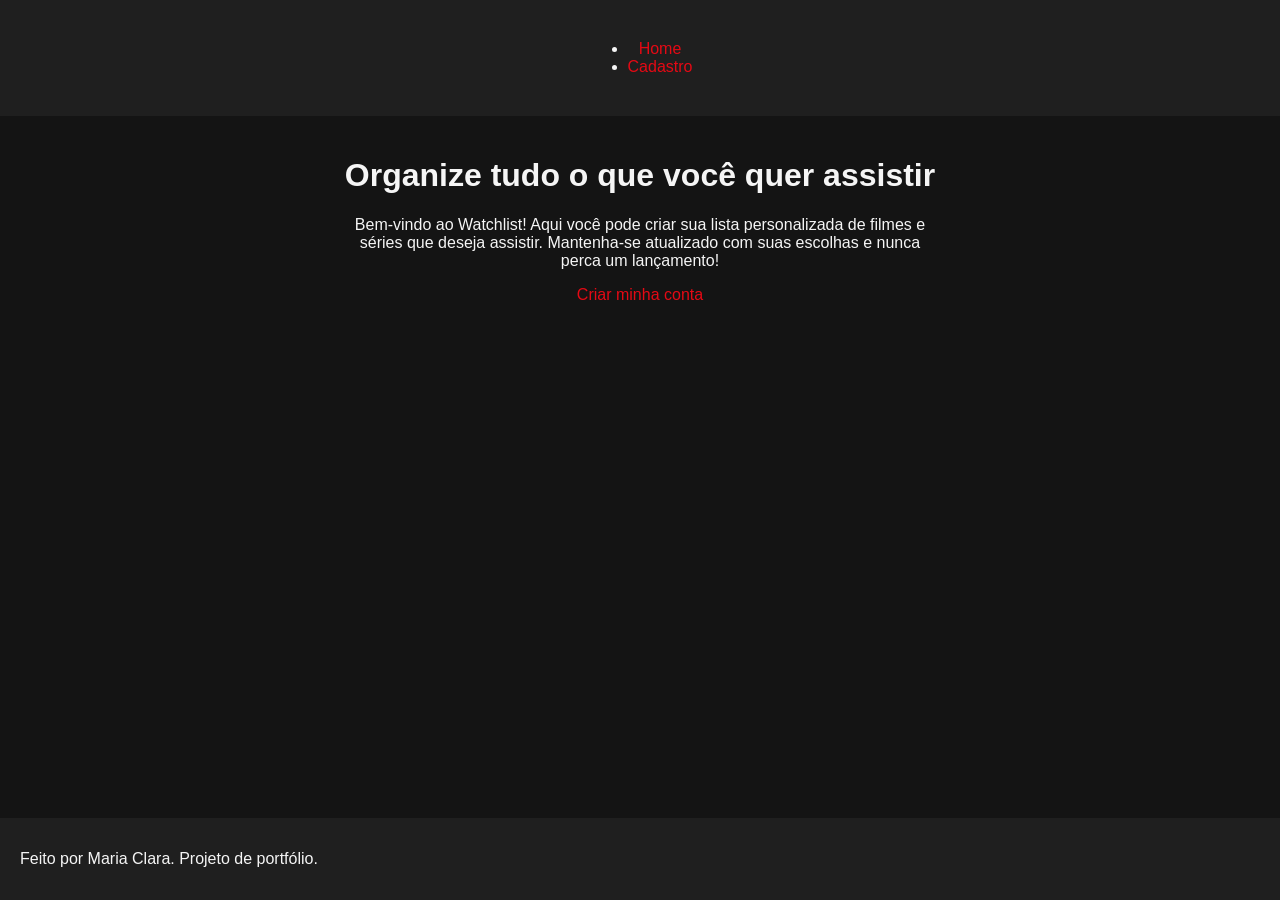
<file: index.html>
<!DOCTYPE html>
<html lang="pt-br">
<head>
    <meta charset="UTF-8">
    <meta name="viewport" content="width=device-width, initial-scale=1.0">
    <title>Watchlist</title>
    <link rel="stylesheet" href="style.css"
    
</head>
<body>
    
<header>
<nav>
    <ul>
        <li><a href="index.html">Home</a></li>
        <li><a href="cadastro.html">Cadastro</a></li>
    </ul>
</nav>
</header>

<main>
    <h1>Organize tudo o que você quer assistir</h1>
    <p>Bem-vindo ao Watchlist! Aqui você pode criar sua lista personalizada de filmes e séries que deseja assistir.
        Mantenha-se atualizado com suas escolhas e nunca perca um lançamento!</p>
    <a href="cadastro.html">Criar minha conta</a>
</main>

<footer>
    <p>Feito por Maria Clara. Projeto de portfólio.</p>
</footer>
</body>
</html>
</file>
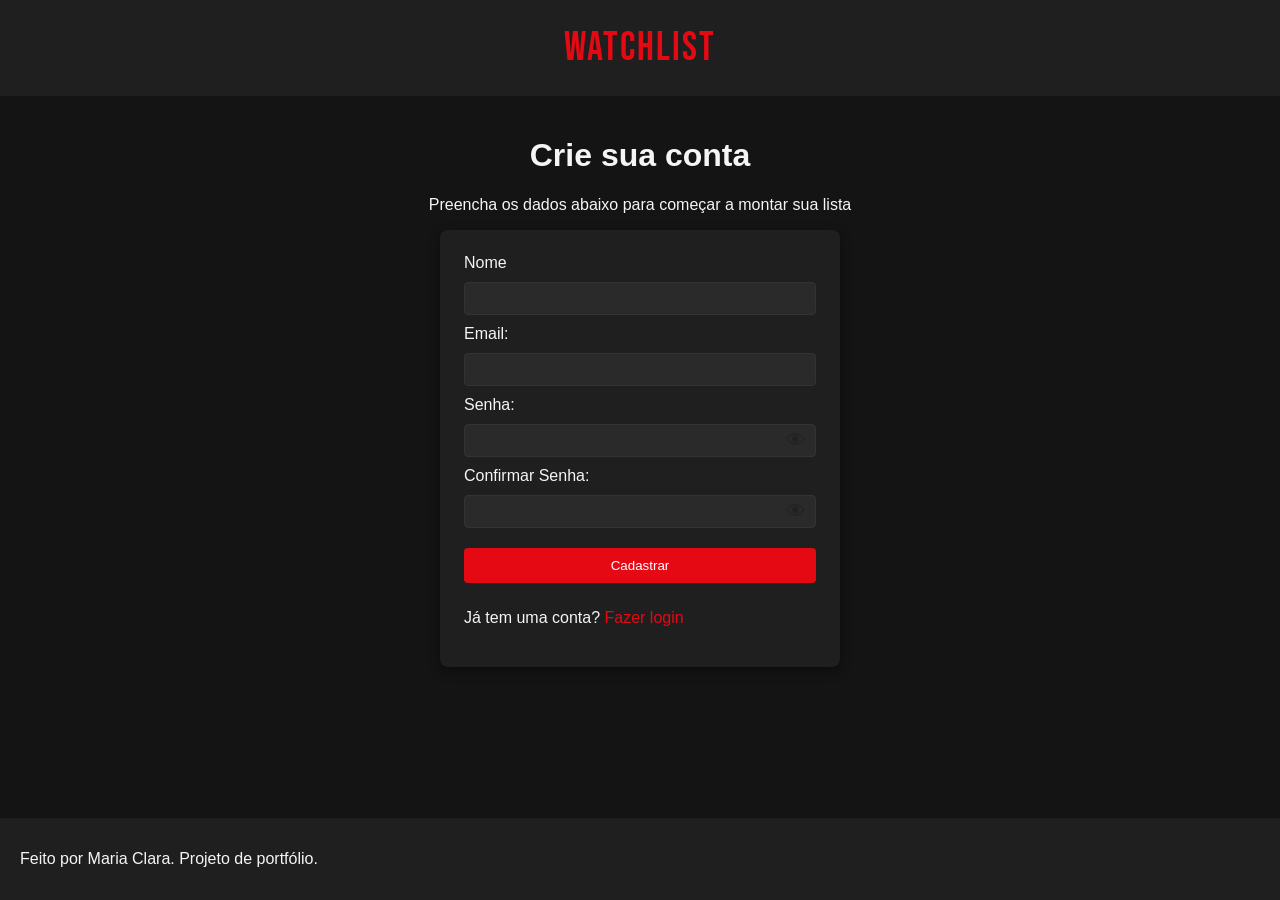
<file: cadastro.html>
<!DOCTYPE html>
<html lang="pt-br">
<head>
    <meta charset="UTF-8">
    <meta name="viewport" content="width=device-width, initial-scale=1.0">
    <title>Cadastro</title>
    <link rel="stylesheet" href="style.css">
    <link rel="preconnect" href="https://fonts.googleapis.com">
<link rel="preconnect" href="https://fonts.gstatic.com" crossorigin>
<link href="https://fonts.googleapis.com/css2?family=Bebas+Neue&display=swap" rel="stylesheet">
    
</head>

<body>
    
    <header>
        <nav class = "logo">
            
            <a href="index.html">WatchList</a>
        </nav>
    </header>
    <main>
        <h1>
            Crie sua conta
        </h1>
        <p>
            Preencha os dados abaixo para começar a montar sua lista
        </p>

        <form id="form-cadastro"> 
            
            <label for="nome">Nome</label>
            <input type="text" id="nome" name="nome" required>

            <label for="email">Email:</label>
            <input type="email" id="email" name="email" required>
            
                <label for="senha">Senha:</label>
                <div class="campo-senha">
                    <input type="password" id="senha" name="senha" required>
                    <button type="button" class="olho" id="ver-senha">👁</button>
                </div>

                <label for="confirmar-senha">Confirmar Senha:</label>
                <div class="campo-senha">
                    <input type="password" id="confirmar-senha" name="confirmar-senha" required>
                    <button type="button" class="olho" id="ver-confirmar-senha">👁</button>
                </div>
            
            <p id="mensagem"></p>
            
            <button type="submit">Cadastrar</button>
            <p>Já tem uma conta? <a href="login.html">Fazer login</a></p>

        </form>
    </main>
    <footer>
        <p>Feito por Maria Clara. Projeto de portfólio.</p>
    </footer>
    <script src="cadastro.js"></script>
</body>
</html>
</file>
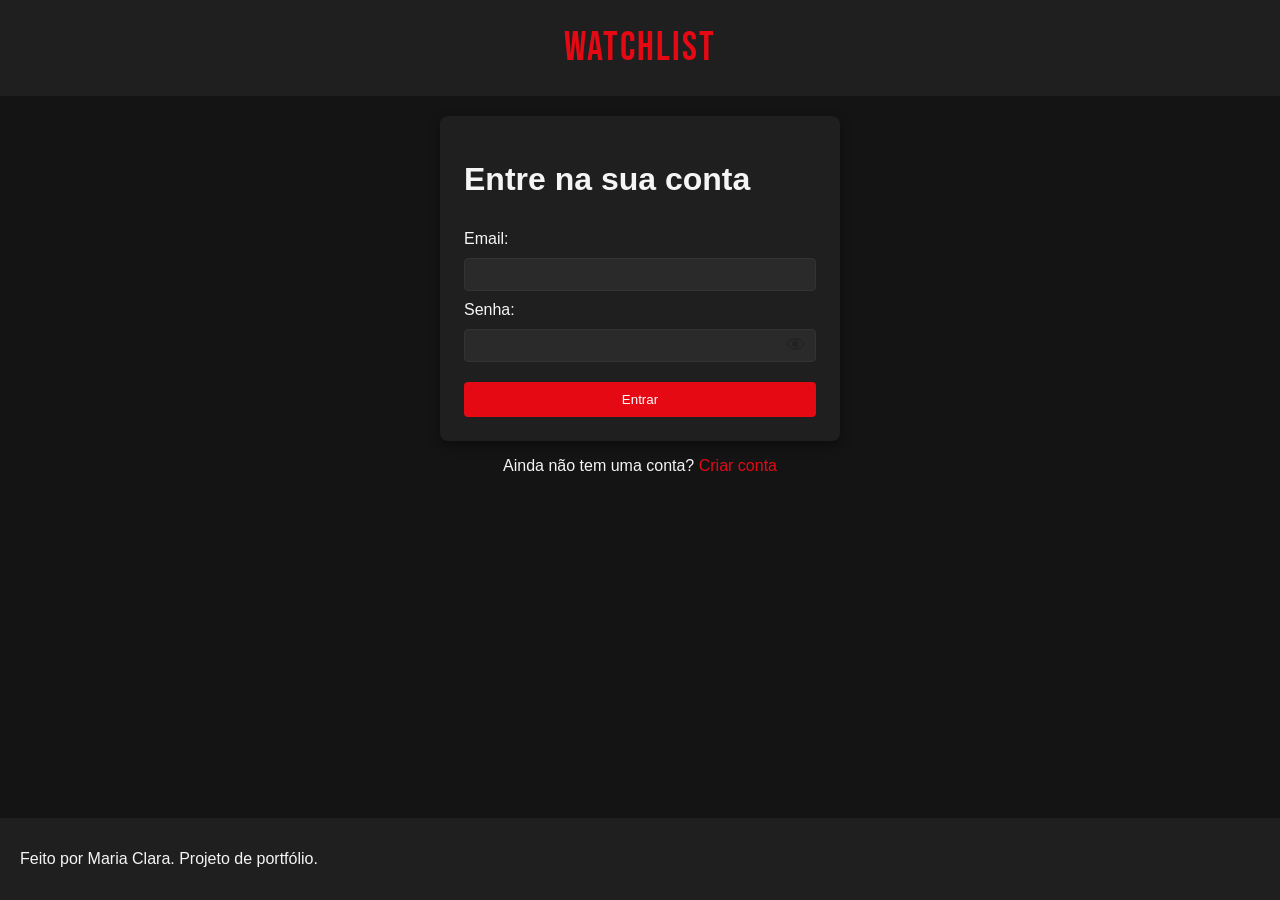
<file: login.html>
<!DOCTYPE html>
<html lang="pt-br">
<head>
    <meta charset="UTF-8">
    <meta name="viewport" content="width=device-width, initial-scale=1.0">
    <title>Login</title>
    <link rel="stylesheet" href="style.css">
    <link rel="preconnect" href="https://fonts.googleapis.com">
<link rel="preconnect" href="https://fonts.gstatic.com" crossorigin>
<link href="https://fonts.googleapis.com/css2?family=Bebas+Neue&display=swap" rel="stylesheet">
</head>
<body>
    <header>
        <a href="index.html" class="logo">WatchList</a>
    </header>
    
    <main>
        <form id="form-login">
        
        <h1>Entre na sua conta</h1>
        
            <label for="email">Email:</label>
            <input type="email" id="email" name="email" required>

            <label for="senha">Senha:</label>
            
            <div class="campo-senha">
                <input type="password" id="senha" name="senha" required>
                <button type="button" class="olho" id="ver-senha">👁</button>
            </div>
            <p id="mensagem"></p>
            <button type="submit">Entrar</button>
           

        </form>
         <p>Ainda não tem uma conta? <a href="cadastro.html">Criar conta</a></p>
    </main>
    

    <footer>
        <p>Feito por Maria Clara. Projeto de portfólio.</p>
    </footer>
    <script src="login.js"></script>
</body>
</html>
</file>
<file: style.css>
body {
    font-family: Arial, sans-serif;
    margin: 0;
    background-color: #141414;
    color: #f5f5f5;
    min-height: 100vh;
    display: flex;
    flex-direction: column;
}
nav{
    display: flex;
    gap: 20px; 
    justify-content: center;

}
header{
    background-color: #1f1f1f;
    padding: 24px 20px;
    text-align: center;
}

.logo{
    font-family: 'Bebas Neue', sans-serif;
    font-size: 40px;
    color: #e50914;
    letter-spacing: 2px;
    
}
main{
    width: 100%;
    border-sizing: border-box;
    padding: 20px;
    max-width: 600px;
    margin: 0 auto;
    text-align: center;
    justify-content: center;
    flex-direction: column;
    flex:1;
}

form{
    background-color: #1f1f1f;
    padding: 24px;
    border-radius: 8px;
    box-shadow: 0 4px 12px rgba(0, 0, 0, 0.4);
    box-sizing: border-box;
    display: flex;
    flex-direction: column; 
    gap: 10px;
    width: 100%;
    max-width: 400px;
    margin: 0 auto;
    text-align: left;
}
footer{
    background-color:#1f1f1f;
    padding: 16px 20px;
}
#mensagem{
    margin: 0 ;
}
a{
    color:#e50914;
    text-decoration: none;
   
}
a:hover{
        text-decoration: underline;
    }
button{
    background-color:#e50914;
    color: white;
    border: none;
    padding: 10px;
    border-radius: 4px;
    cursor: pointer;

}
input{
    background-color: #2a2a2a;
    color: #f5f5f5;
    border: 1px solid #333;

    padding: 8px;
    border-radius: 4px;

}
input:focus { outline: 2px solid #e50914; }
.campo-senha{
    position: relative;
}
.olho{
    opacity: 0.8;
    background: none;
    border: none;
    right:10px;
    top: 50%;
    transform: translateY(-50%);
    width: auto;
    padding: 0;
    position:absolute;
    color:#1f1f1f;
    font-size: 20px;
}
.olho.ativo::after{
    content:"";
    position:absolute;
    left:50%;
    top: 50%;
    width: 0.8em;
    height: 0.1em;
    background-color: #1f1f1f;
    transform: translate(-50%, -50%) rotate(45deg);
    

}
.campo-senha input{
    width: 100%;
    box-sizing: border-box;
    padding-right: 40px;
}
.erro{
    color:red;

}

.sucesso{
    color:green;
}
</file>
